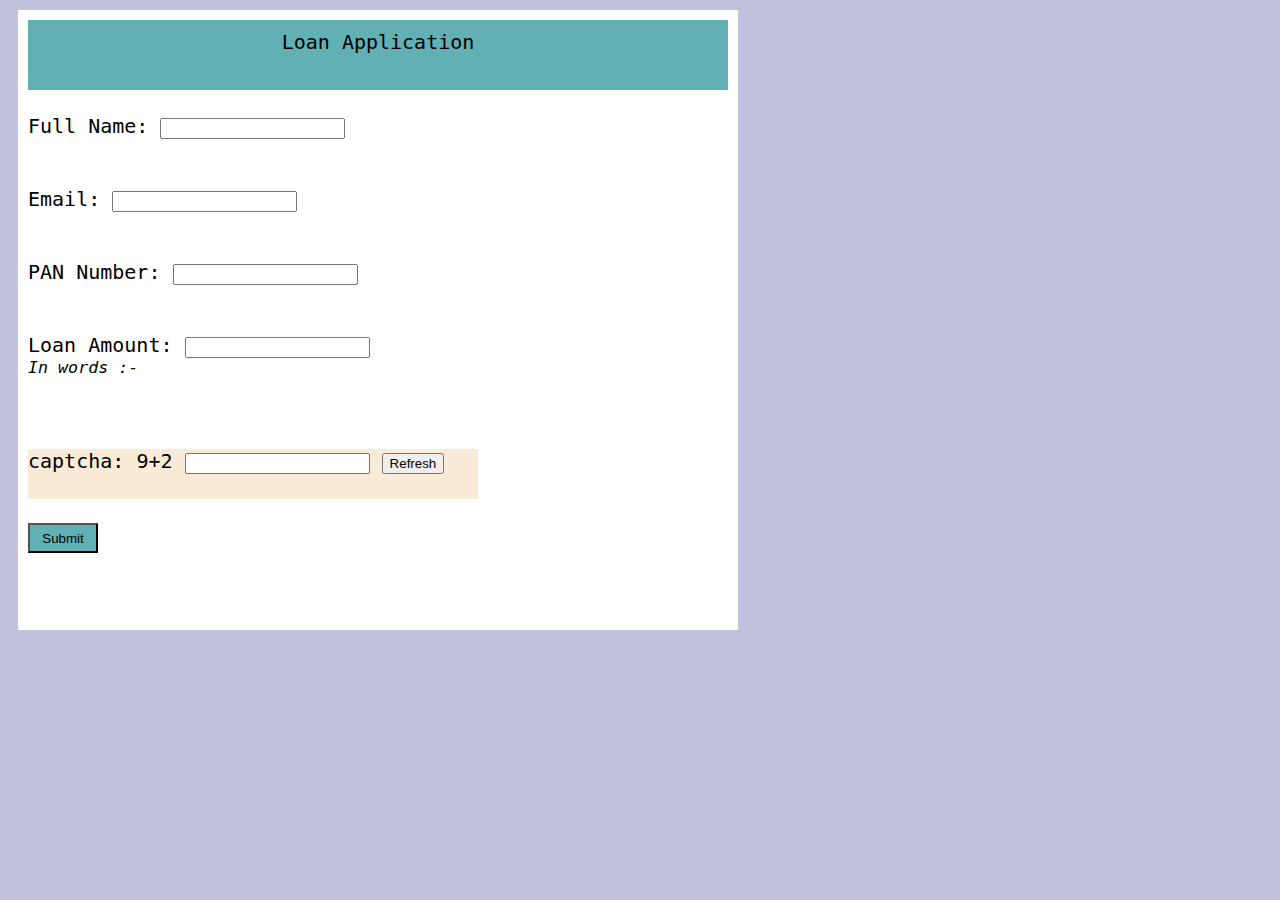
<file: index.html>
<!DOCTYPE html>

<head>
    <meta charset='utf-8'>
    <meta http-equiv='X-UA-Compatible' content='IE=edge'>
    <title>Loan Application</title>
    <meta name='viewport' content='width=device-width, initial-scale=1'>
    <link rel='stylesheet' type='text/css' media='screen' href='index.css'>


</head>

<body>
    <div id=main_content>
        <div id="application">
            Loan Application
        </div></br>

        <form name="stud_form" id="form" action="./thank_you.html" onsubmit="return validateForm()" method="get">

            <label for="name">Full Name:</label>
            <input type="text" id="name" name="name" onblur="validateName()"><br>
            <span id="nameValidation" class="inputValidation"></span></br></br>
           

            <label for="email">Email:</label>
            <input type="text" id="email" name="email" onblur="validateEmail()"><br>
            <span id="emailValidation" class="inputValidation"></span></br></br>

            <label for="pan">PAN Number:</label>
            <input type="text" id="pan" name="pan" onblur="validatePan()"><br/>
            <span id="panValidation" class="inputValidation"></span></br></br>

            <label for="loanAmount">Loan Amount:</label>
            <input type="number" id="loan_amount" name="loan_amount" onblur="validateLoanAmount()" onkeyup ="convertNumToWord()" > <div id="inwords">In words :-<span id="words"> </span></div></br>
            <span id="loanAmountValidation" class="inputValidation"></span></br></br>

            <div id="captcha">
                <label for="captcha">captcha:</label>

                <span id="firstNumber"></span>+<span id="secondNumber"></span>
                <input type="text" id="captchaAnswer" >
               <button type="button" id = refreshCaptcha onclick="newCaptcha();" >Refresh</button></br>
               <span id="captchaValidation" class="inputValidation"></span>
            </div></br>
            

            <input type="submit" value="Submit" id="submitButton">
            


        </form>
    </div>
    <script src='script.js'></script>

</body>

</html>
</file>
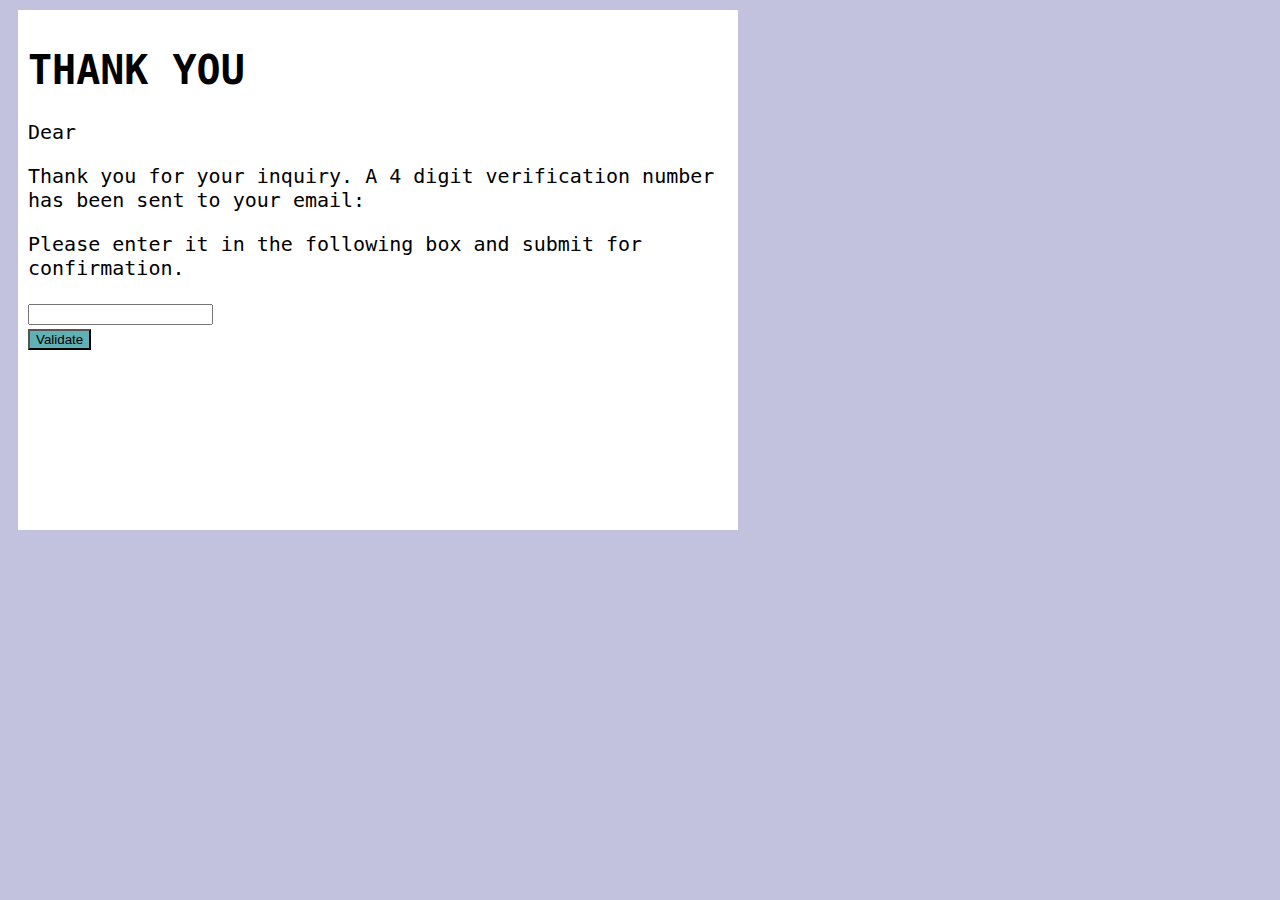
<file: thank_you.html>
<!DOCTYPE html>
<html lang="en">
  <head>
    <meta charset="UTF-8" />
    <meta http-equiv="X-UA-Compatible" content="IE=edge" />
    <meta name="viewport" content="width=device-width, initial-scale=1.0" />
    <link rel="stylesheet" type="text/css" media="screen" href="index.css" />
    <title>Loan Application</title>
  </head>

  <body>
    <div id="thankuPage">
      <h1>THANK YOU</h1>
      <p>Dear <span id="firstName"></span></p>
      <p>
        Thank you for your inquiry. A 4 digit verification number has been sent
        to your email: <span id="email"></span>
      </p>
      <p>Please enter it in the following box and submit for confirmation.</p>

      <input type="text" id="user_otp" name="user_otp" maxlength="4" />
      <span id="otpValidation" class="inputValidation"></span><br />
      <button type="button" onclick="validateOTP()" id="validateOtp">
        Validate
      </button>
      <br />
      <br />
      <br />
      <p id="validationSuccessfull"></p>
    </div>
    <script src="thank_you.js"></script>
  </body>
</html>
</file>
<file: index.css>
body {
    background-color: rgba(85, 84, 165, 0.356);
    font-family: monospace;
    font-size: x-large;
}

#application {
    background-color: rgb(97, 176, 179);
    text-align: center;
    height: 50px;
    padding: 10px;
}

#captcha {
    background-color: antiquewhite;
    height: 50px;
    width: 450px;
}

#main_content {
    background-color: white;
    height: 600px;
    width: 700px;
    padding: 10px;
    margin: 10px;
}

#submitButton {
    background-color: rgb(97, 176, 179);
    height: 30px;
    width: 70px;
}

#validateOtp {
    background-color: rgb(97, 176, 179);
}

#thankuPage {
    background-color: white;
    height: 500px;
    width: 700px;
    padding: 10px;
    margin: 10px;
}

.inputValidation {
    color: #f32929;
    font-size: small;
    display: none;
}

#words {
    margin: 20 px;
    font-size: small;
    color: rgb(88, 41, 241);
}

#inwords {
    font-size: smaller;
    font-style: italic;

}

#validationSuccessfull {
    display: none;
    text-align: center;
    color: blue;
}
</file>
